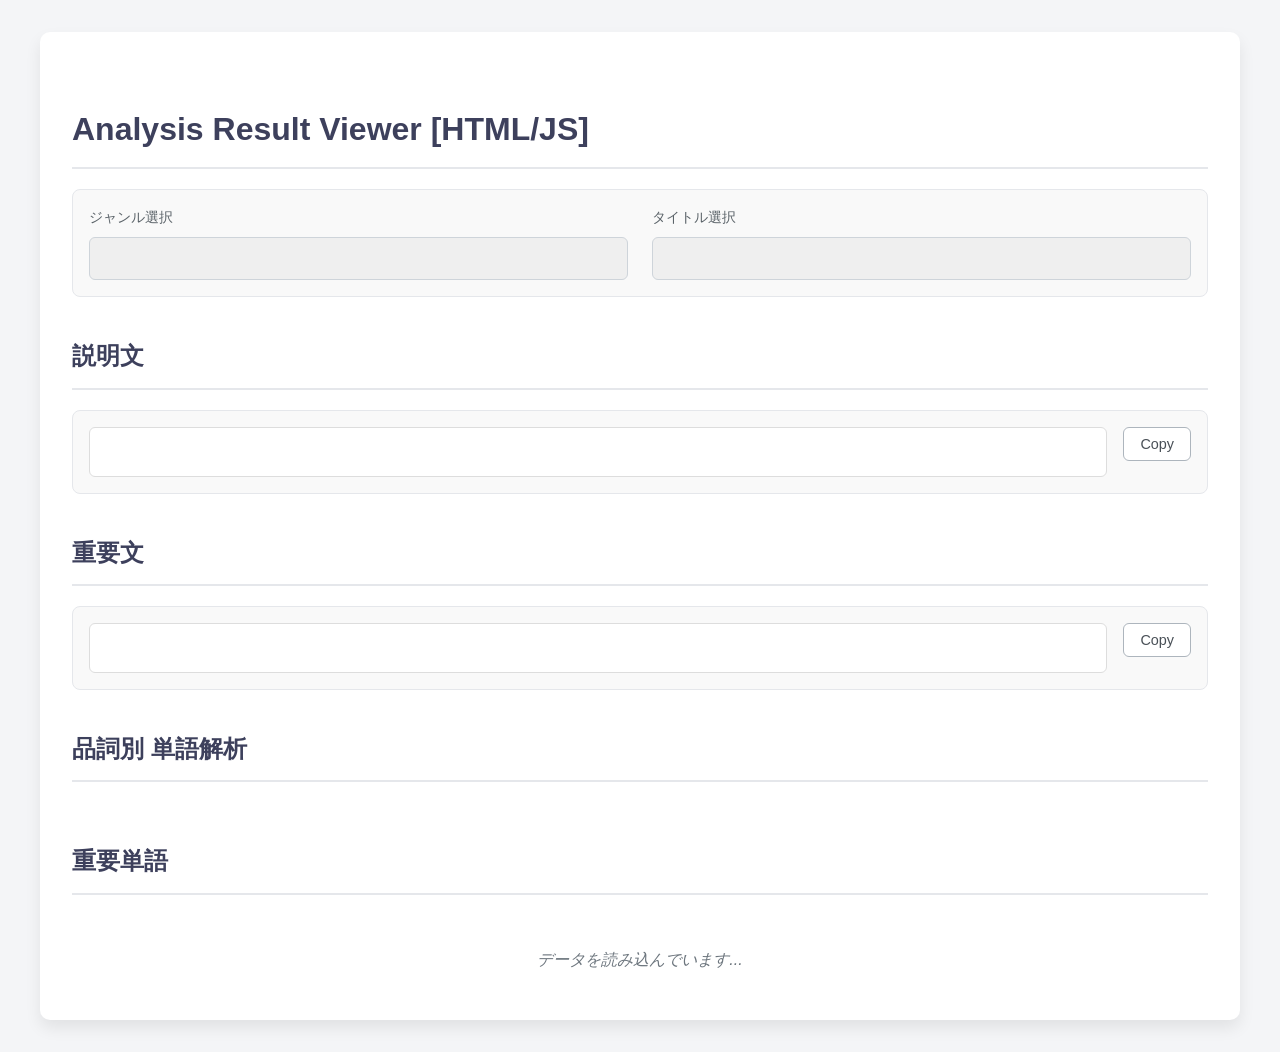
<file: s2_data_ma.html>
<!DOCTYPE html>
<html lang="ja">
<head>
    <meta charset="UTF-8">
    <meta name="viewport" content="width=device-width, initial-scale=1.0">
    <title>Analysis Result Viewer [HTML/JS]</title>
    <link rel="stylesheet" href="style.css">
</head>
<body>
    <div class="container">
        <h1>Analysis Result Viewer [HTML/JS]</h1>
        
        <div class="controls">
            <div class="control-item">
                <label for="genre-select">ジャンル選択</label>
                <select id="genre-select"></select>
            </div>
            <div class="control-item">
                <label for="title-select">タイトル選択</label>
                <select id="title-select"></select>
            </div>
        </div>

        <h2 class="section-header">説明文</h2>
        <div class="display-area">
            <pre id="text-display" class="code-block"></pre>
            <button id="copy-text-btn" class="copy-btn">Copy</button>
        </div>

        <h2 class="section-header">重要文</h2>
        <div class="display-area">
            <pre id="sentence-display" class="code-block"></pre>
            <button id="copy-sentence-btn" class="copy-btn">Copy</button>
        </div>

        <h2 class="section-header">品詞別 単語解析</h2>
        <div id="analysis-grid" class="word-grid"></div>
        
        <h2 class="section-header">重要単語</h2>
        <div id="important-words-grid" class="word-grid"></div>

        <p id="status">データを読み込んでいます...</p>
    </div>

    <script src="script.js"></script>
</body>
</html>
</file>
<file: style.css>
* {
    box-sizing: border-box;
}

body {
    font-family: -apple-system, BlinkMacSystemFont, "Segoe UI", Roboto, Helvetica, Arial, sans-serif;
    background-color: #f4f5f7;
    color: #282c34;
    margin: 0;
    padding: 2rem;
    line-height: 1.6;
}

.container {
    max-width: 1200px;
    margin: auto;
    background-color: #ffffff;
    padding: 2rem;
    border-radius: 10px;
    box-shadow: 0 8px 16px rgba(0,0,0,0.08);
}

h1, .section-header {
    color: #3d405c;
    border-bottom: 2px solid #e5e7eb;
    padding-bottom: 0.75rem;
    margin-top: 2.5rem;
    margin-bottom: 1.25rem;
}

.controls {
    display: flex;
    flex-wrap: wrap;
    gap: 1.5rem;
    margin-bottom: 2rem;
    background-color: #f9f9f9;
    padding: 1rem;
    border-radius: 8px;
    border: 1px solid #e5e7eb;
}

.control-item {
    display: flex;
    flex-direction: column;
    flex: 1;
    min-width: 250px;
}

label {
    margin-bottom: 0.5rem;
    font-size: 0.9rem;
    color: #5a6268;
}

select {
    width: 100%;
    padding: 0.75rem;
    border-radius: 6px;
    border: 1px solid #ced4da;
    font-size: 1rem;
    -webkit-appearance: none;
    -moz-appearance: none;
    appearance: none;
    background-image: url('data:image/svg+xml;charset=UTF-8,<svg fill="%23343a40" viewBox="0 0 4 5"><path d="M2 0L0 2h4L2 0z"/></svg>');
    background-repeat: no-repeat;
    background-position-x: 98%;
    background-position-y: 50%;
    cursor: pointer;
}

.display-area {
    display: grid;
    grid-template-columns: 1fr auto;
    gap: 1rem;
    align-items: start;
    background-color: #f9f9f9;
    padding: 1rem;
    border-radius: 8px;
    border: 1px solid #e5e7eb;
}

.code-block {
    background-color: #ffffff;
    border: 1px solid #ddd;
    border-radius: 6px;
    padding: 1rem;
    font-family: "Menlo", "Consolas", monospace;
    white-space: pre-wrap;
    word-wrap: break-word;
    margin: 0;
    min-height: 50px;
    font-size: 0.9rem;
    color: #495057;
}

.copy-btn, .action-btn {
    padding: 0.5rem 1rem;
    border: 1px solid #adb5bd;
    border-radius: 6px;
    background-color: #ffffff;
    color: #495057;
    cursor: pointer;
    transition: background-color 0.2s ease-in-out, color 0.2s ease-in-out, border-color 0.2s ease-in-out;
    font-size: 0.9rem;
    white-space: nowrap;
}

.copy-btn:hover, .action-btn:hover {
    background-color: #e9ecef;
    border-color: #868e96;
    color: #343a40;
}

.copy-btn.copied, .action-btn.copied {
    background-color: #28a745;
    color: #ffffff;
    border-color: #28a745;
}

.word-grid {
    display: grid;
    grid-template-columns: repeat(auto-fit, minmax(220px, 1fr));
    gap: 1.5rem;
}

.word-column {
    display: flex;
    flex-direction: column;
    background-color: #f9f9f9;
    padding: 1rem;
    border-radius: 8px;
    border: 1px solid #e5e7eb;
}

.word-column strong {
    margin-bottom: 0.75rem;
    color: #3d405c;
    text-align: center;
}

.word-column .word-tags-container {
    min-height: 300px;
    border: 1px solid #ced4da;
    border-radius: 6px;
    background-color: #ffffff;
    padding: 0.75rem;
    overflow-y: auto;
    font-size: 0.9rem;
}

.word-column .word-tag {
    display: block; /* 縦に並べる */
    margin-bottom: 4px;
    cursor: pointer;
}

.word-column .word-tag:hover {
    background-color: #e9ecef;
}

.word-column .buttons {
    display: flex;
    gap: 0.5rem;
    margin-top: 0.75rem;
    flex-wrap: wrap;
}

.word-column .buttons .action-btn {
    flex-grow: 1;
}

.image-viewer-controls {
    display: flex;
    flex-wrap: wrap;
    align-items: flex-end;
    gap: 1rem;
    margin-bottom: 1rem;
}

.image-display-container {
    width: 100%;
    min-height: 300px;
    display: flex;
    justify-content: center;
    align-items: center;
    background-color: #f9f9f9;
    border: 1px solid #e5e7eb;
    border-radius: 8px;
    padding: 1rem;
    text-align: center;
}

.image-display-container img {
    max-width: 100%;
    max-height: 600px;
    height: auto;
    border-radius: 6px;
    box-shadow: 0 4px 12px rgba(0,0,0,0.1);
}

.image-display-container .message {
    color: #6c757d;
    font-size: 1rem;
}

.image-actions {
    display: flex;
    justify-content: flex-end;
    padding: 0.5rem 0;
    margin-bottom: 1rem;
}

.thumbnail-grid {
    display: grid;
    grid-template-columns: repeat(4, 1fr);
    gap: 1rem;
    padding: 1rem;
}

.thumbnail-item {
    width: 100%;
    height: auto;
    border: 2px solid transparent;
    border-radius: 6px;
    cursor: pointer;
    transition: transform 0.2s ease, box-shadow 0.2s ease, border-color 0.2s ease;
}

.thumbnail-item:hover {
    transform: scale(1.05);
    box-shadow: 0 4px 12px rgba(0,0,0,0.15);
}

.thumbnail-item.active {
    border-color: #007bff;
    box-shadow: 0 0 12px rgba(0, 123, 255, 0.5);
    transform: scale(1.05);
}

.accordion-header {
    cursor: pointer;
    display: flex;
    justify-content: space-between;
    align-items: center;
    user-select: none;
    transition: background-color 0.2s ease;
}

.accordion-header:hover {
    background-color: #f9f9f9;
}

.accordion-icon {
    font-size: 1.5em;
    font-weight: bold;
    transition: transform 0.3s ease;
}

.accordion-content {
    max-height: 2000px;
    overflow: hidden;
    transition: max-height 0.4s ease-in-out, padding 0.4s ease;
    padding-top: 1rem;
}

.accordion-section:not(.active) .accordion-content {
    max-height: 0;
    padding-top: 0;
}

.accordion-section:not(.active) .accordion-icon {
    transform: rotate(-90deg);
}

.translation-controls {
    margin-top: 0.75rem;
    text-align: right;
}

.translation-display {
    display: none;
    margin-top: 0.75rem;
    padding: 1rem;
    background-color: #f0f2f6;
    border: 1px solid #e0e0e0;
    border-radius: 6px;
    font-style: italic;
    color: #495057;
    white-space: pre-wrap;
    word-wrap: break-word;
}

.translation-display.visible {
    display: block;
}

.word-tag .translation {
    display: none;
    font-style: italic;
    color: #007bff;
    font-size: 0.9em;
    margin-left: 8px;
}

.word-column.show-translations .word-tag .translation {
    display: inline;
}

#status { margin-top: 2rem; text-align: center; color: #6c757d; font-style: italic; }
.loading-overlay { position: fixed; top: 0; left: 0; width: 100%; height: 100%; background-color: rgba(255, 255, 255, 0.8); display: flex; justify-content: center; align-items: center; z-index: 9999; opacity: 0; visibility: hidden; transition: opacity 0.3s ease-in-out, visibility 0s linear 0.3s; }
.loading-overlay.active { opacity: 1; visibility: visible; transition: opacity 0.3s ease-in-out; }
.spinner { border: 4px solid rgba(0, 0, 0, 0.1); border-left-color: #007bff; border-radius: 50%; width: 50px; height: 50px; animation: spin 1s linear infinite; }
@keyframes spin { to { transform: rotate(360deg); } }
</file>
